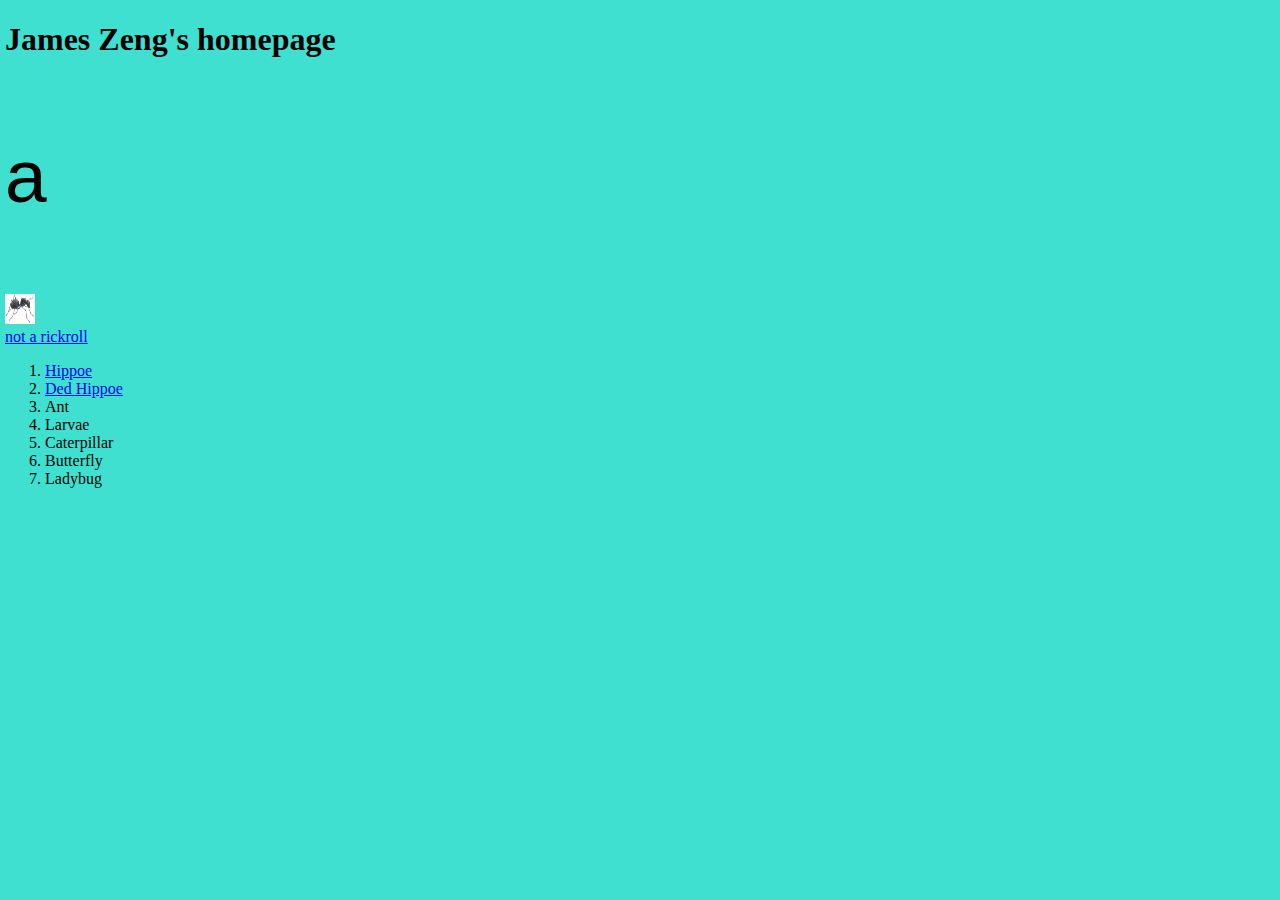
<file: index.html>
<!DOCTYPE html>
<html lang="en" dir="ltr">
  <head>
    <meta charset="utf-8">
    <title>Placeholder</title>
    <link rel="stylesheet" href="styles.css">
  </head>
  <body>
    <h1>James Zeng's homepage</h1>
    <p class="mypara">a</p>
    <img id="myimg" src="ant.jpeg" alt="Ant" width="30px" height="30px">
    <br>
    <a href="https://www.youtube.com/watch?v=dQw4w9WgXcQ">not a rickroll</a>
    <ol>
        <li><a href="#" onclick="setimg('Hippoe.png')">Hippoe</a></li>
        <li><a href="#" onclick="setimg('HeavenlyHippoe.png')">Ded Hippoe</a></li>
        <li>Ant</li>
        <li>Larvae</li>
        <li>Caterpillar</li>
        <li>Butterfly</li>
        <li>Ladybug</li>
    </ol>
  </body>
</html>
<script type="text/javascript">
  function setimg(imgname) {
    document.getElementById('myimg').src = imgname
  }
</script>
</file>
<file: styles.css>
body{
  background: turquoise;
  margin: 5px;
  font-family: fantasy;
}

.mypara {
  color: black;
  font-family: sans-serif;
  font-size: 75px;
}
</file>
